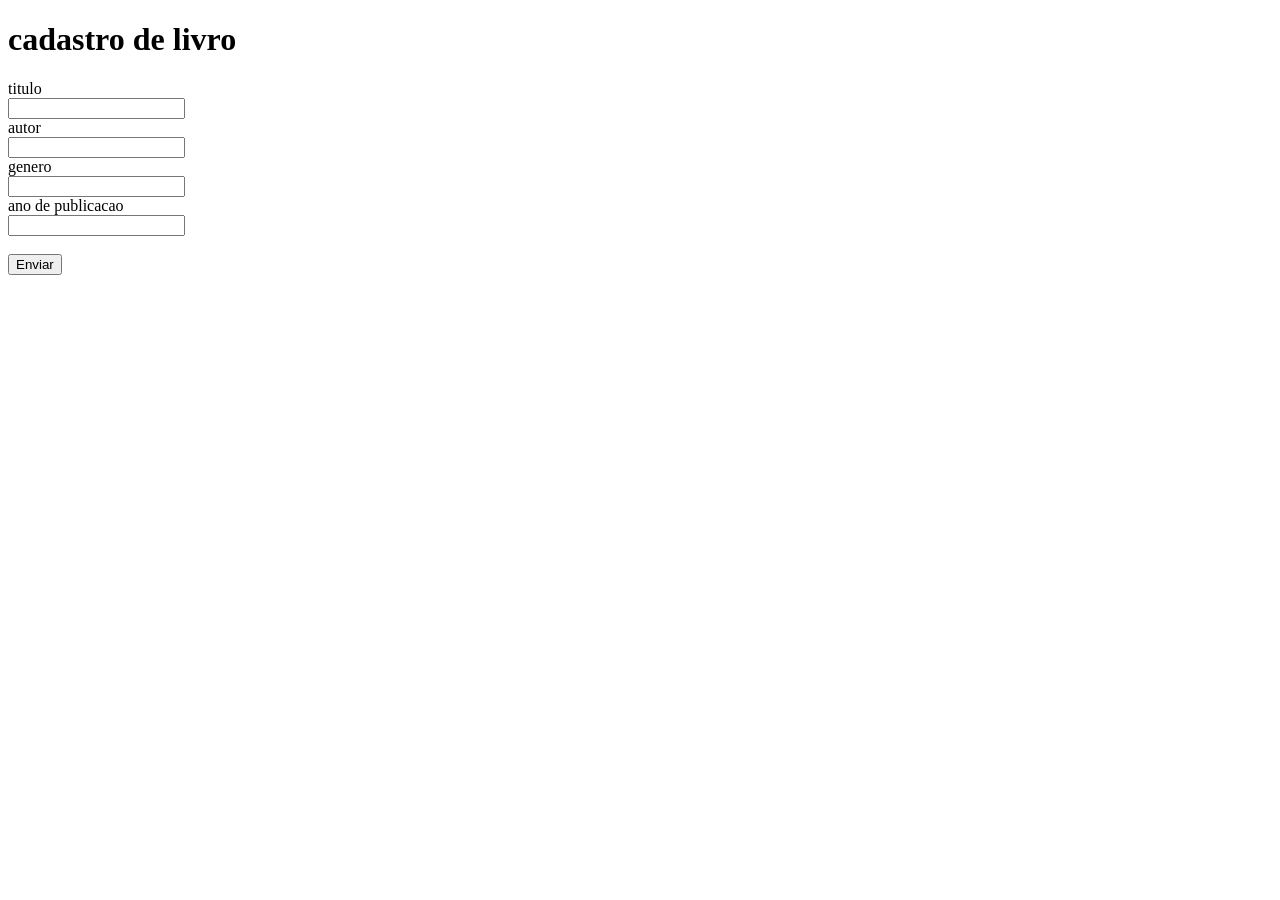
<file: templates/cad_livros.html>
<!DOCTYPE html>
<html lang="en">
<head>
    <meta charset="UTF-8">
    <meta name="viewport" content="width=device-width, initial-scale=1.0">
    <title>Document</title>
</head>
<body>
    <h1>cadastro de livro</h1>
    <form action="/cadastrar_livros" method="post">

        <label>titulo</label><br>
        <input type="text" name="titulo"><br>

        <label>autor</label><br>
        <input type="text" name="autor"><br>

        <label>genero</label><br>
        <input type="text" name="genero"><br>

        <label>ano de publicacao</label><br>
        <input type="text" name="ano_publicacao"><br><br>

        <button type="submit">Enviar</button>
    </form>
</body>
</html>
</file>
